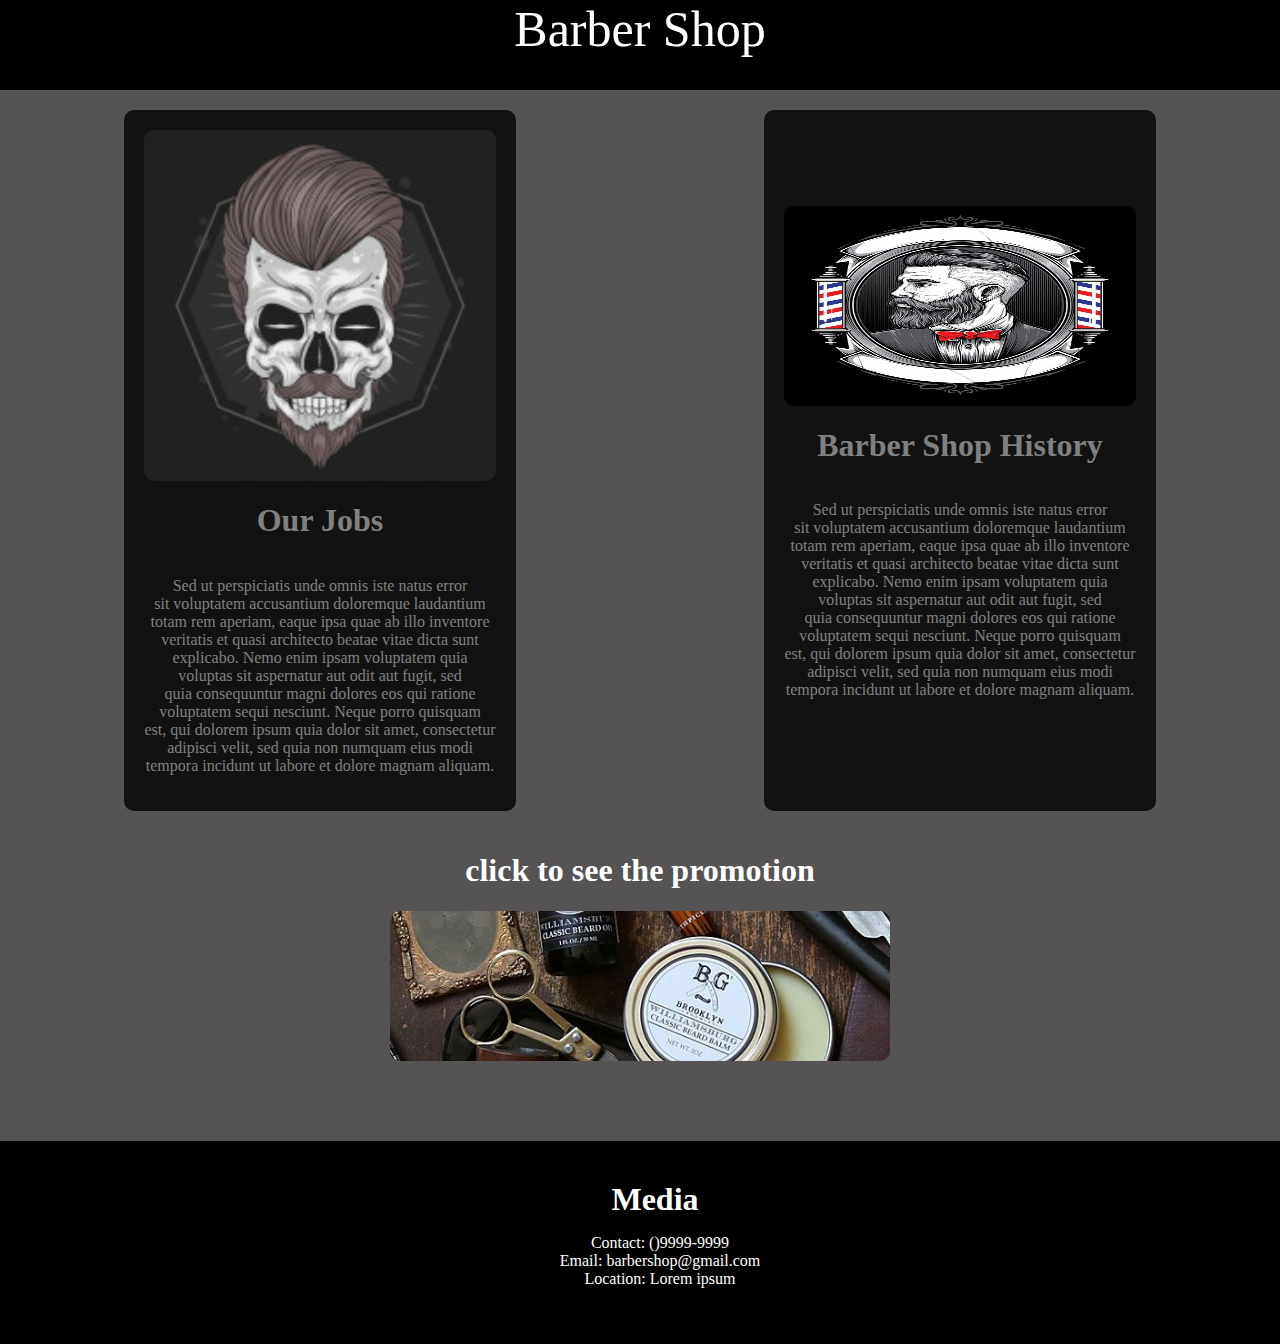
<file: index.html>
<!DOCTYPE html>
<html lang="pt-BR">
<head>
    <meta charset="UTF-8">
    <meta name="viewport" content="width=device-width, initial-scale=1.0">

    <link rel="shortcut icon" href="./Assets/pole.png" type="image/x-icon">
    <link rel="stylesheet" href="./Styles/style.css">
    <link rel="stylesheet" href="./Styles/images.css">
    <title>Barber Shop</title>
</head>
<body>
    <header> Barber Shop</header>
    <main>
        <div class="container">
            <div class="job">
                <img style="border-radius: 10px;" src="./Assets/skull 0.1.jpg">
                <h1>Our Jobs</h1>
                <p>Sed ut perspiciatis unde omnis iste natus error <br> sit voluptatem accusantium doloremque laudantium <br> totam rem aperiam, eaque ipsa quae ab illo inventore <br> veritatis et quasi architecto beatae vitae dicta sunt <br> explicabo. Nemo enim ipsam voluptatem quia <br> voluptas sit aspernatur aut odit aut fugit, sed <br> quia consequuntur magni dolores eos qui ratione <br> voluptatem sequi nesciunt. Neque porro quisquam <br> est, qui dolorem ipsum quia dolor sit amet, consectetur <br> adipisci velit, sed quia non numquam eius modi <br> tempora incidunt ut labore et dolore magnam aliquam.</p>
            </div>   

            <div class="history">
                <img style="border-radius: 10px;" src="./Assets/barbery.jpg" height="200">
                <h1>Barber Shop History</h1>
                <p>Sed ut perspiciatis unde omnis iste natus error <br> sit voluptatem accusantium doloremque laudantium <br> totam rem aperiam, eaque ipsa quae ab illo inventore <br> veritatis et quasi architecto beatae vitae dicta sunt <br> explicabo. Nemo enim ipsam voluptatem quia <br> voluptas sit aspernatur aut odit aut fugit, sed <br> quia consequuntur magni dolores eos qui ratione <br> voluptatem sequi nesciunt. Neque porro quisquam <br> est, qui dolorem ipsum quia dolor sit amet, consectetur <br> adipisci velit, sed quia non numquam eius modi <br> tempora incidunt ut labore et dolore magnam aliquam.</p>
            </div>
        </div>

        <h1 id="click">click to see the promotion</h1>
        <div onclick="clickHere()" id="slider">
            <img class="selected" src="./Assets/image 1.jpg">
            <img src="./Assets/image 2.jpg">
            <img src="./Assets/image 3.jpg">
        
            <img src="./Assets/image 5.jpg">
            <img src="./Assets/image 6.jpg">
            <img src="./Assets/image 7.jpg">
        </div>
        <div id="result">
            
        </div>

    </main>

    <footer>
        <h1>Media</h1>
            <ul id="informations">
                <li>Contact: ()9999-9999</li>
                <li>Email: barbershop@gmail.com</li>
                <li>Location: Lorem ipsum</li>
            </ul>
    </footer>


    <script src="./JavaScript/script.js"></script>
    <script src="./JavaScript/message.js"></script>

</body>
</html>
</file>
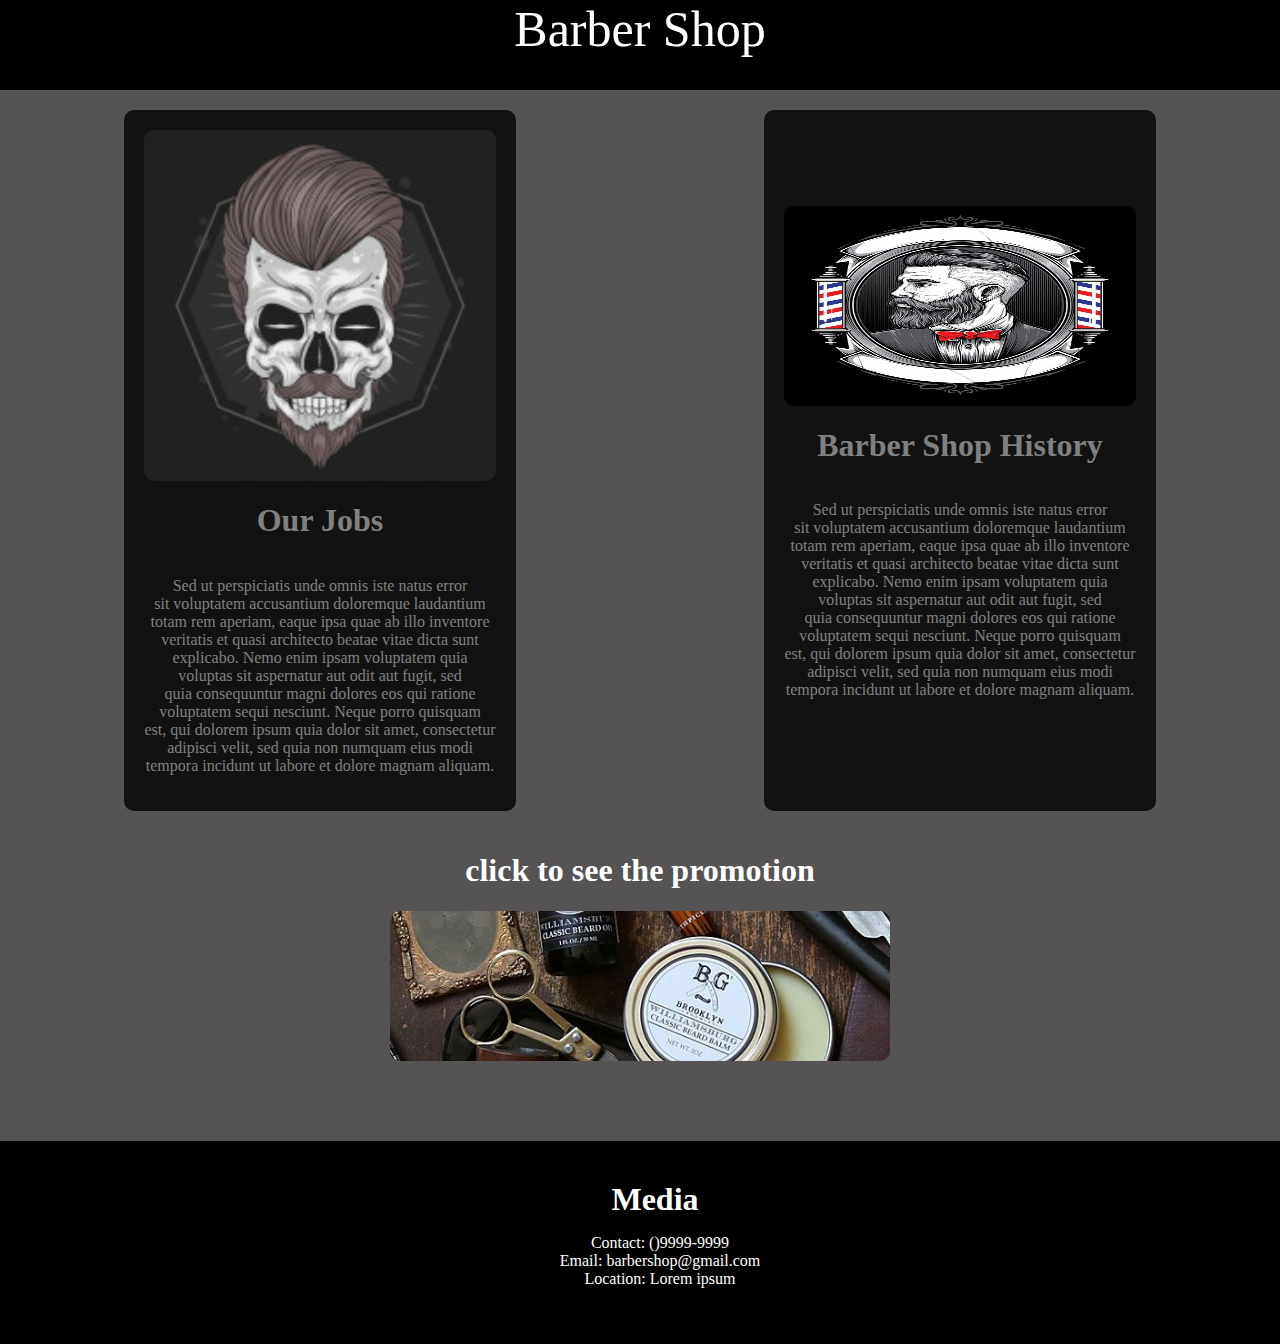
<file: Public/index.html>
<!DOCTYPE html>
<html lang="pt-BR">
<head>
    <meta charset="UTF-8">
    <meta name="viewport" content="width=device-width, initial-scale=1.0">

    <link rel="shortcut icon" href="../Assets/pole.png" type="image/x-icon">
    <link rel="stylesheet" href="../Styles/style.css">
    <link rel="stylesheet" href="../Styles/images.css">
    <title>Barber Shop</title>
</head>
<body>
    <header> Barber Shop</header>
    <main>
        <div class="container">
            <div class="job">
                <img style="border-radius: 10px;" src="../Assets/skull 0.1.jpg">
                <h1>Our Jobs</h1>
                <p>Sed ut perspiciatis unde omnis iste natus error <br> sit voluptatem accusantium doloremque laudantium <br> totam rem aperiam, eaque ipsa quae ab illo inventore <br> veritatis et quasi architecto beatae vitae dicta sunt <br> explicabo. Nemo enim ipsam voluptatem quia <br> voluptas sit aspernatur aut odit aut fugit, sed <br> quia consequuntur magni dolores eos qui ratione <br> voluptatem sequi nesciunt. Neque porro quisquam <br> est, qui dolorem ipsum quia dolor sit amet, consectetur <br> adipisci velit, sed quia non numquam eius modi <br> tempora incidunt ut labore et dolore magnam aliquam.</p>
            </div>   

            <div class="history">
                <img style="border-radius: 10px;" src="../Assets/barbery.jpg" height="200">
                <h1>Barber Shop History</h1>
                <p>Sed ut perspiciatis unde omnis iste natus error <br> sit voluptatem accusantium doloremque laudantium <br> totam rem aperiam, eaque ipsa quae ab illo inventore <br> veritatis et quasi architecto beatae vitae dicta sunt <br> explicabo. Nemo enim ipsam voluptatem quia <br> voluptas sit aspernatur aut odit aut fugit, sed <br> quia consequuntur magni dolores eos qui ratione <br> voluptatem sequi nesciunt. Neque porro quisquam <br> est, qui dolorem ipsum quia dolor sit amet, consectetur <br> adipisci velit, sed quia non numquam eius modi <br> tempora incidunt ut labore et dolore magnam aliquam.</p>
            </div>
        </div>

        <h1 id="click">click to see the promotion</h1>
        <div onclick="clickHere()" id="slider">
            <img class="selected" src="../Assets/image 1.jpg">
            <img src="../Assets/image 2.jpg">
            <img src="../Assets/image 3.jpg">
        
            <img src="../Assets/image 5.jpg">
            <img src="../Assets/image 6.jpg">
            <img src="../Assets/image 7.jpg">
        </div>
        <div id="result">
            
        </div>

    </main>

    <footer>
        <h1>Media</h1>
            <ul id="informations">
                <li>Contact: ()9999-9999</li>
                <li>Email: barbershop@gmail.com</li>
                <li>Location: Lorem ipsum</li>
            </ul>
    </footer>


    <script src="../JavaScript/script.js"></script>
    <script src="../JavaScript/message.js"></script>

</body>
</html>
</file>
<file: Styles/style.css>
body{
    margin: 0;
    padding: 0;

    background-color: rgb(85, 83, 83);
}

header{
    

    background-color: black;
    color: white;
    text-align: center;
    font-size: 50px;
    height: 10vh;
}

.container{
    display: flex;
    flex-wrap: wrap;
    justify-content: space-around;
}

.job{
    display: flex;
    flex-direction: column;
    justify-content: center;
    color: gray;
    background-color: rgba(0, 0, 0, 0.781);

    margin: 20px;
    padding: 20px;

    border-radius: 10px;
}

.job > h1{
    text-align: center;
}

.job > p{
    text-align: center;
}

.history{
    display: flex;
    flex-direction: column;
    justify-content: center;
    color: gray;
    background-color: rgba(0, 0, 0, 0.781);

    margin: 20px;
    padding: 20px;

    border-radius: 10px;
}

.history > h1{
    text-align: center;
}

.history > p{
    text-align: center;
}

#result{
    color: white;
    font-size: 30px;

    text-align: center;

    width: 200px;
    margin: auto;
    padding: 20px;
    margin-top: 20px;
    
    border-radius: 10px;
}

#click{
    color: white;
    text-align: center;
}

footer{
    background-color: black;
    padding: 40px;
    text-align: center;
    margin-top: 20px;
}

footer > h1{
    color: white;
    margin: auto;
    margin-left: 30px;
}

#informations{
    color: white;
    list-style: none;
}
</file>
<file: Styles/images.css>
#slider{
    margin: auto;

    cursor: pointer;

    width: 80%;
    max-width: 500px;
    height: 25vw;
    max-height: 150px;

    position: relative;
}

#slider img{
    border-radius: 10px;

    opacity: 0;


    position: absolute;

    width: 100%;
    height: 100%;

    object-fit: cover;

    transition: opacity 800ms;
}

#slider img.selected{
    opacity: 1;
}
</file>
